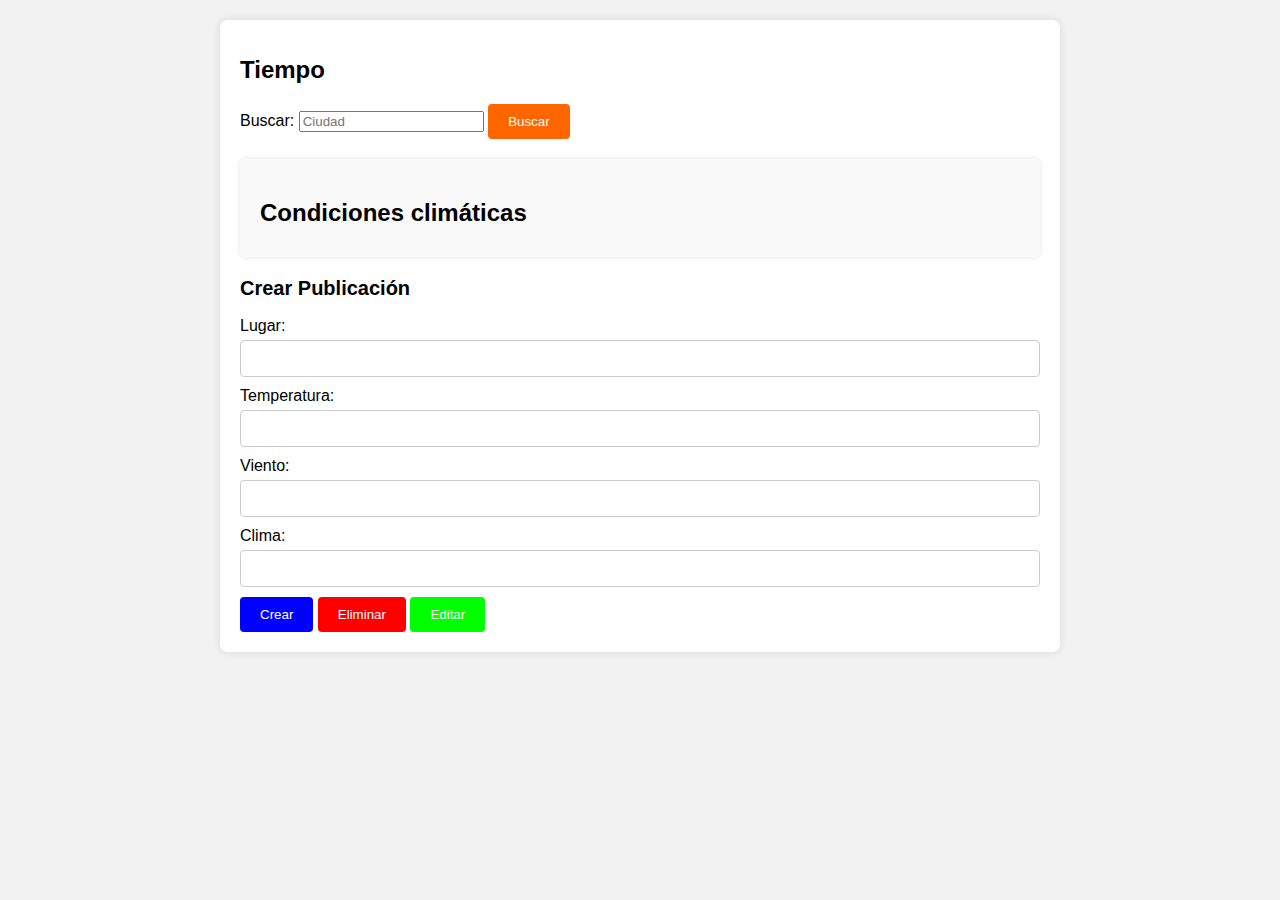
<file: tiempo.html>
<!DOCTYPE html>
<html lang="en">
  <head>
    <meta charset="UTF-8" />
    <meta name="viewport" content="width=device-width, initial-scale=1.0" />
    <title>Interacción con JSON Server</title>
    <link rel="stylesheet" href="./styles.css" />
  </head>
  <body>
    <div class="container">
      <h1>Tiempo</h1>
      <form id="buscar-form">
        <label for="search">Buscar:</label>
        <input
          placeholder="Ciudad"
          type="text"
          id="search"
          name="search"
          required
        />
        <button type="submit" class="search">Buscar</button>
      </form>

      <div id="datos-clima">
        <h2>Condiciones climáticas</h2>
        <p id="p_nombre-lugar"></p>
        <p id="p_temperatura"></p>
        <p id="p_viento"></p>
        <p id="p_clima"></p>
      </div>

      <h2>Crear Publicación</h2>
      <form id="create-post-form">
        <label for="lugar">Lugar:</label>
        <input type="text" id="lugar" name="lugar" required /><br />
        <label for="title">Temperatura:</label>
        <input type="text" id="temperatura" name="temperatura" required /><br />
        <label for="viento">Viento:</label>
        <input type="text" id="viento" name="viento" required /><br />
        <label for="clima">Clima:</label>
        <input type="text" id="clima" name="clima" required /><br />
        <button type="submit" class="crear" id="crear-ciudad-btn">Crear</button>
        <button type="button" class="eliminar" id="eliminar-ciudad-btn">
          Eliminar
        </button>
        <button type="button" class="editar" id="editar-ciudad-btn">
          Editar
        </button>
      </form>
    </div>

    <script src="index.js"></script>
  </body>
</html>
</file>
<file: styles.css>
body {
    font-family: Arial, sans-serif;
    background-color: #f2f2f2;
    margin: 0;
    padding: 0;
  }
  
  /* Layout */
  .container {
    max-width: 800px;
    margin: 20px auto;
    padding: 20px;
    background-color: #fff;
    border-radius: 8px;
    box-shadow: 0px 0px 10px rgba(0, 0, 0, 0.1);
  }
  
  /* Headings */
  h1 {
    font-size: 24px;
    margin-bottom: 20px;
  }
  
  h2 {
    font-size: 20px;
    margin-top: 20px;
  }
  
  /* Buttons */
  button {
    color: #fff;
    border: none;
    border-radius: 4px;
    padding: 10px 20px;
    cursor: pointer;
  }
  
  /* Form */
  #create-post-form label {
    display: block;
    margin-bottom: 5px;
  }
  
  #create-post-form input[type='text'],
  #create-post-form textarea {
    width: 100%;
    padding: 10px;
    margin-bottom: 10px;
    border: 1px solid #ccc;
    border-radius: 4px;
    box-sizing: border-box;
  }
  
  #create-post-form button {
    width: auto;
  }
  
  /* Weather Data */
  #datos-clima {
    margin-top: 20px;
    padding: 20px;
    background-color: #f9f9f9;
    border-radius: 4px;
    box-shadow: 0px 0px 5px rgba(0, 0, 0, 0.1);
  }
  
  #datos-clima h2 {
    font-size: 24px;
    margin-bottom: 10px;
  }
  
  #datos-clima p {
    margin: 5px 0;
  }
  
  /* Button Colors */
  .search {
    background-color: #ff6600;
  }
  
  .search:hover {
    background-color: #ff9933;
  }
  
  .eliminar {
    background-color: #ff0000;
  }
  
  .eliminar:hover {
    background-color: #ff6666;
  }
  
  .editar {
    background-color: #00ff00;
  }
  
  .editar:hover {
    background-color: #66ff66;
  }
  
  .crear {
    background-color: #0000ff;
  }
  
  .crear:hover {
    background-color: #6666ff;
  }
</file>
